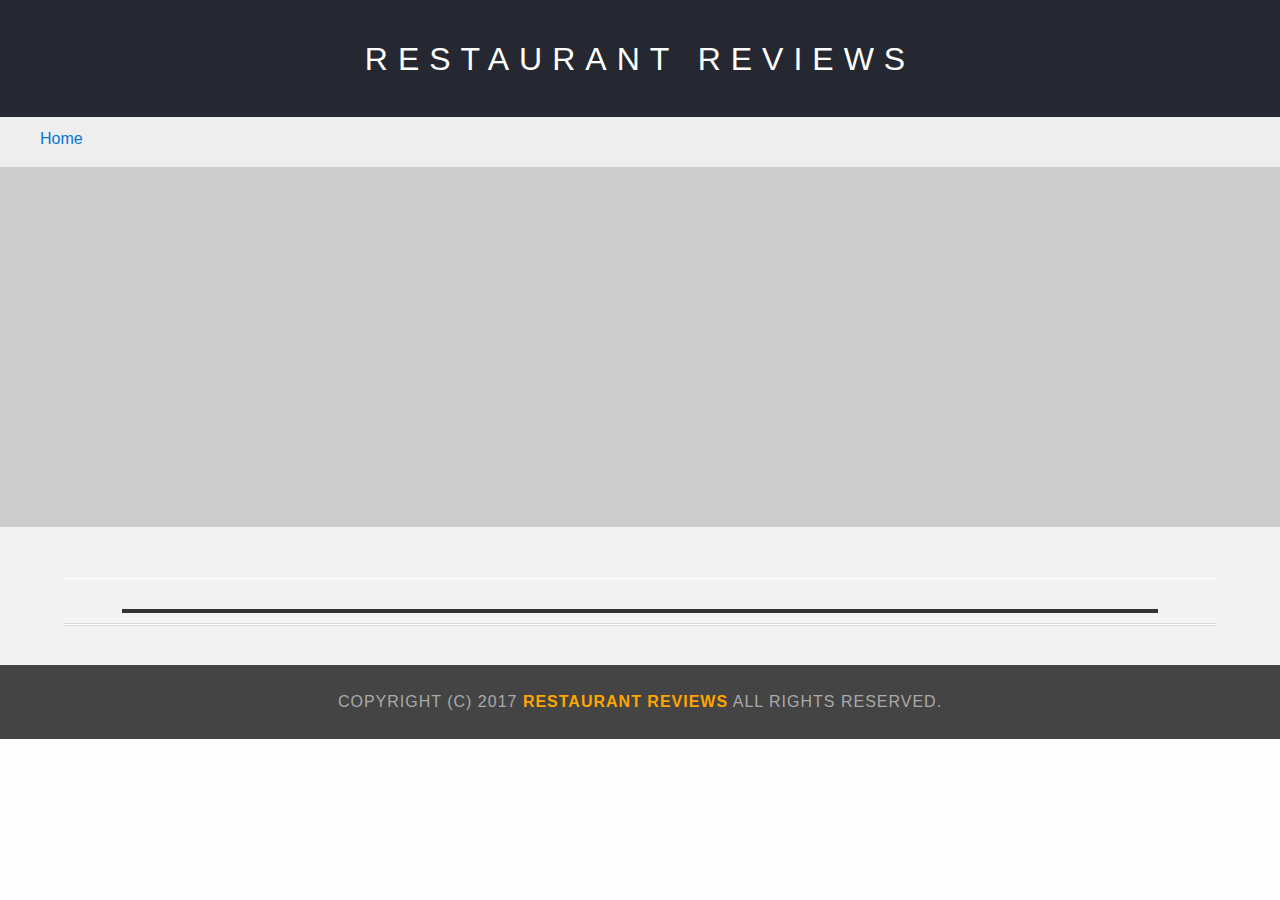
<file: restaurant.html>
<!DOCTYPE html><html lang="en"><head><meta charset="utf-8"><meta name="viewport" content="width=device-width"><meta name="theme-color" content="#317EFB"><!-- Normalize.css for better cross-browser consistency --><link rel="stylesheet" src="//normalize-css.googlecode.com/svn/trunk/normalize.css"><!-- Main CSS file --><script>// https://github.com/filamentgroup/loadCSS
    ! function(e) {
        "use strict"
        var n = function(n, t, o) {
            function i(e) { return f.body ? e() : void setTimeout(function() { i(e) }) }
            var d, r, a, l, f = e.document,
                s = f.createElement("link"),
                u = o || "all"
            return t ? d = t : (r = (f.body || f.getElementsByTagName("head")[0]).childNodes, d = r[r.length - 1]), a = f.styleSheets, s.rel = "stylesheet", s.href = n, s.media = "only x", i(function() { d.parentNode.insertBefore(s, t ? d : d.nextSibling) }), l = function(e) {
                for (var n = s.href, t = a.length; t--;)
                    if (a[t].href === n) return e()
                setTimeout(function() { l(e) })
            }, s.addEventListener && s.addEventListener("load", function() { this.media = u }), s.onloadcssdefined = l, l(function() { s.media !== u && (s.media = u) }), s
        }
        "undefined" != typeof exports ? exports.loadCSS = n : e.loadCSS = n
    }("undefined" != typeof global ? global : this)</script><style>.skip,
    header,
    nav,
    section,
    footer {
        display: none;
    }</style><script>loadCSS("css/all.css");</script><link rel="stylesheet" src="//normalize-css.googlecode.com/svn/trunk/normalize.css"><link rel="manifest" href="/manifest.webmanifest"><title>Restaurant Info</title></head><body class="inside"><a class="skip" href="#main">Skip to content</a><!-- Beginning header --><header><!-- Beginning nav --><nav class="info-header"><h1><a href="/">Restaurant Reviews</a></h1></nav><!-- End nav --></header><!-- Beginning breadcrumb --><nav aria-label="Breadcrumb" tabindex="0"><ol id="breadcrumb"><li><a href="/">Home</a></li></ol></nav><!-- End breadcrumb --><!-- End header --><!-- Beginning main --><main id="maincontent"><!-- Beginning map --><section id="map-container" tabindex="-1"><div id="map" role="application"></div></section><!-- End map --><!-- Beginning restaurant --><section id="main" class="details-container" tabindex="0"><section id="restaurant-container" tabindex="0" aria-label="Restaurant Details"><h3 id="restaurant-name" tabindex="0"></h3><section id="restaurant-info" tabindex="0" aria-label="Restaurant Information"><p id="restaurant-cuisine" tabindex="0"></p><p id="restaurant-address" tabindex="0"></p></section><table id="restaurant-hours" tabindex="0"></table></section></section><!-- end restaurant --><!-- Beginning reviews --><section id="reviews-container" tabindex="0" aria-label="Restaurant Reviews"><ul id="reviews-list"></ul></section><!-- End reviews --></main><!-- End main --><!-- Beginning footer --><footer id="footer">Copyright (c) 2017 <a href="/"><strong>Restaurant Reviews</strong></a> All Rights Reserved.</footer><script type="text/javascript" src="js/lib/lazysizes.min.js"></script><script type="text/javascript" src="js/db/dbhelper.js"></script><script type="text/javascript" src="js/lib/idb.js"></script><script type="text/javascript" src="js/db/IndexController.js"></script><!-- Main javascript file --><script type="text/javascript" src="js/restaurant_info.js"></script><!-- Google Maps --><script async defer="defer" src="https://maps.googleapis.com/maps/api/js?key=AIzaSyA9xwSuL6xsPdR9eo39tiZxz84sDPH7fAc&v=3.31&libraries=places&callback=initMap"></script><noscript>Your browser does not support JavaScript!</noscript></body></html>
</file>
